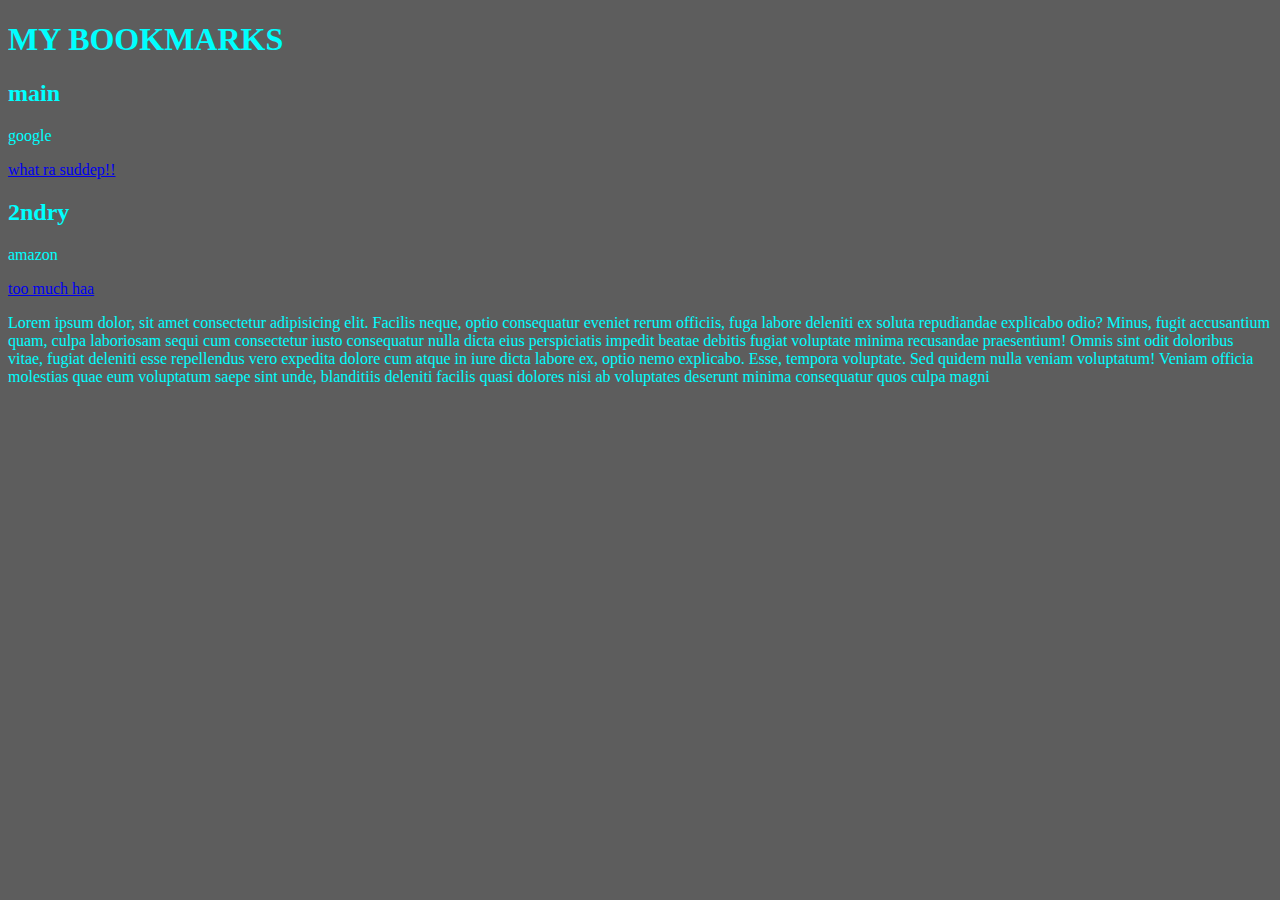
<file: index.html>
<!DOCTYPE html>
<html lang="en">
<head>
    <meta charset="UTF-8">
    <meta name="viewport" content="width=device-width, initial-scale=1.0">
    <title>website</title>
    <link rel="stylesheet" href="index.css">
</head>
<body>
   <h1> MY BOOKMARKS</h1>
   <H2>main</H2>
   <p>google</p>
   <a href="https://www.google.com">what ra suddep!!</a>
   <H2>2ndry</H2>
   <p>amazon</p>
   <a href="https://www.amazon.in">too much haa</a>
    <script src="index.js"></script> </script>
   <p> Lorem ipsum dolor, sit amet consectetur adipisicing elit. Facilis neque, optio consequatur eveniet rerum officiis, fuga labore deleniti ex soluta repudiandae explicabo odio? Minus, fugit accusantium quam, culpa laboriosam sequi cum consectetur iusto consequatur nulla dicta eius perspiciatis impedit beatae debitis fugiat voluptate minima recusandae praesentium! Omnis sint odit doloribus vitae, fugiat deleniti esse repellendus vero expedita dolore cum atque in iure dicta labore ex, optio nemo explicabo. Esse, tempora voluptate. Sed quidem nulla veniam voluptatum! Veniam officia molestias quae eum voluptatum saepe sint unde, blanditiis deleniti facilis quasi dolores nisi ab voluptates deserunt minima consequatur quos culpa magni </p>
</body>
</html>
</file>
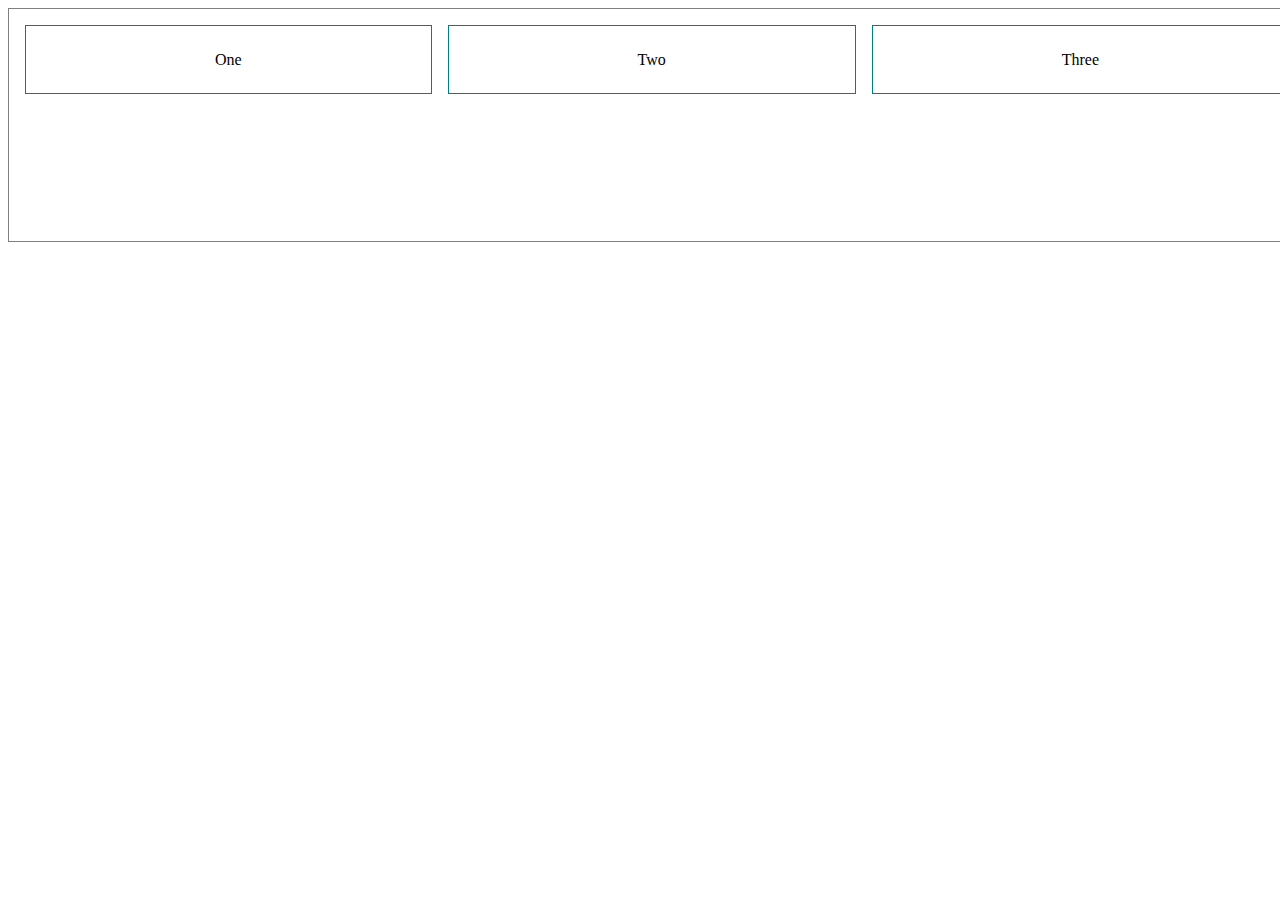
<file: border.html>
<!DOCTYPE html>
<html lang="en">
<head>
    <meta charset="UTF-8">
    <meta name="viewport" content="width=device-width, initial-scale=1.0">
    <title>Document</title>
    <link rel="stylesheet" href="/border.css"
</head>
<body>
    <section class="containerG">
        <div class="cell oneG centerFlex">One</div>
        
        <div class="cell twoG centerFlex">Two</div>
        
        <div class="cell threeG centerFlex">Three</div>
        
    </section>
</body>
</html>
</file>
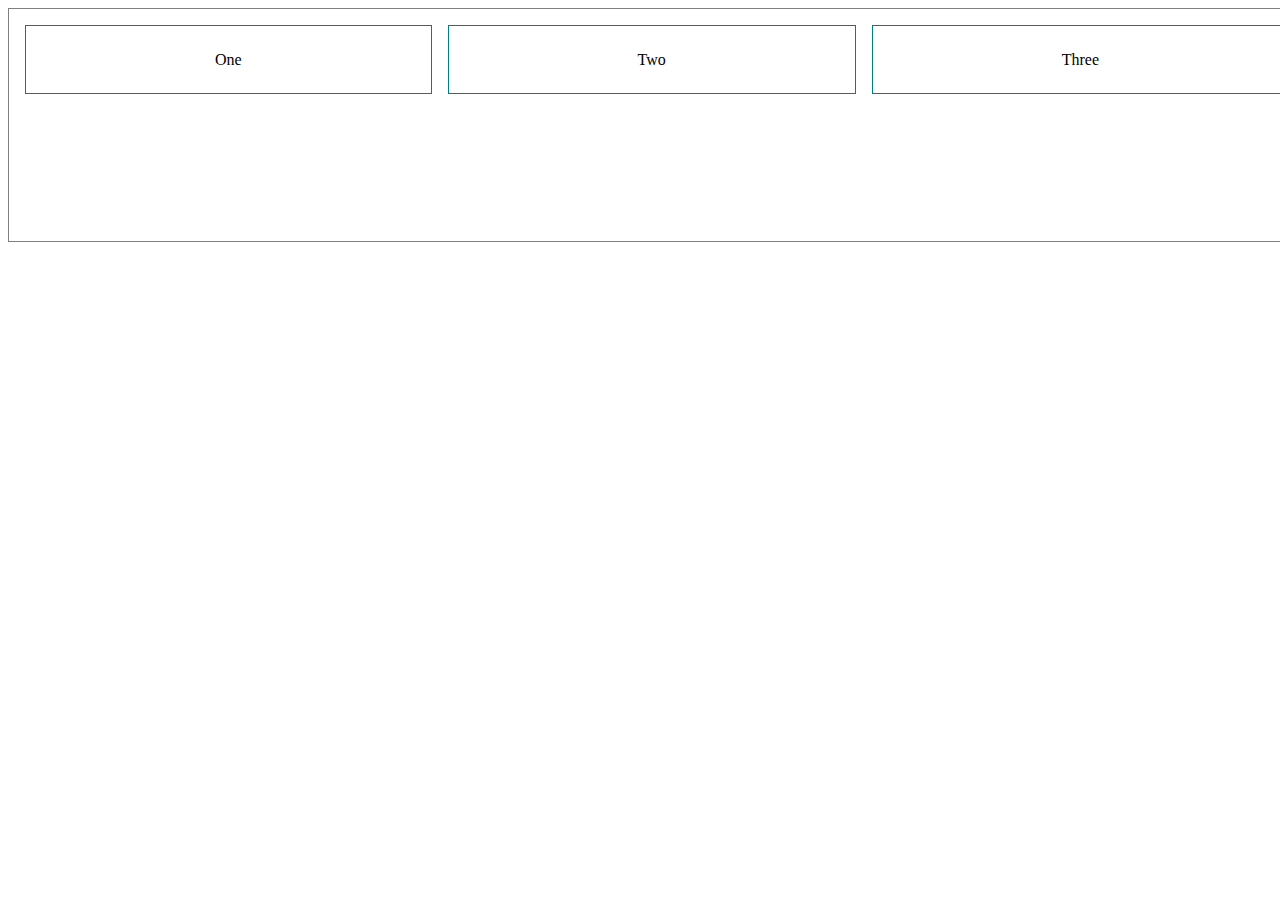
<file: box.html>
<!DOCTYPE html>
<html lang="en">
<head>
    <meta charset="UTF-8">
    <meta name="viewport" content="width=device-width, initial-scale=1.0">
    <title>Document</title>
    <link rel="stylesheet" href="/box.css"
</head>
<body>
    <section class="containerG">
        <div class="cell oneG centerFlex">One</div>
        
        <div class="cell twoG centerFlex">Two</div>
        
        <div class="cell threeG centerFlex">Three</div>
        
    </section>
</body>
</html>
</file>
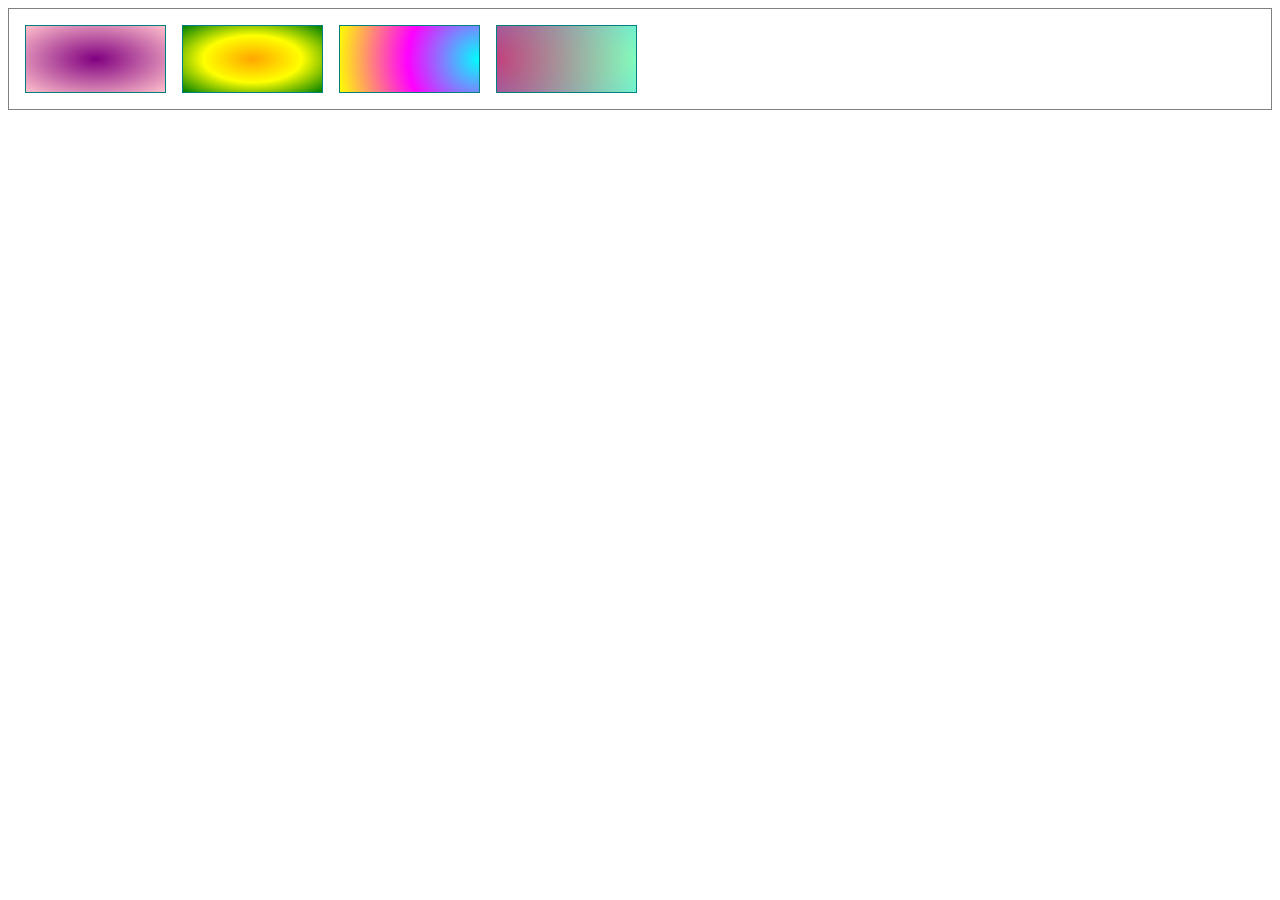
<file: colours.html>
<!DOCTYPE html>
<html lang="en">
<head>
    <meta charset="UTF-8">
    <meta name="viewport" content="width=device-width, initial-scale=1.0">
    <title>am i god</title>
    <link rel="stylesheet" href="colours.css"> <!-- Adjust the href attribute to match your CSS file path -->
</head>
<body>

<section class="containerG">
    <div class="cell two centerFlex"></div>
    <div class="cell more  centerFlex"></div>
    <div class="cell origin centerFlex"></div>
    <div class="cell multiple centerFlex"></div>
</section>

</body>
</html>
</file>
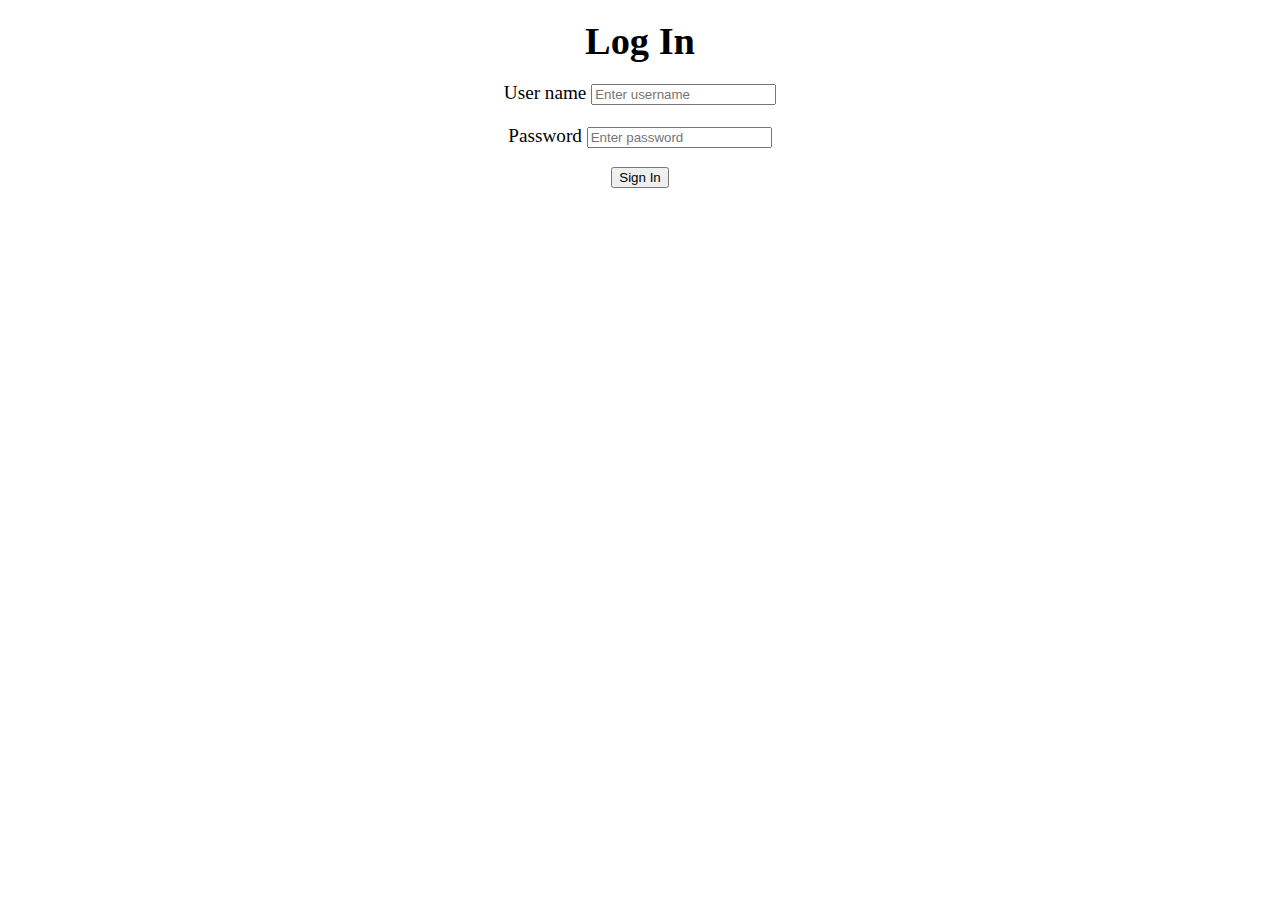
<file: login.html>
<!DOCTYPE html> 
<html lang="en"> 
<head> 
    <meta charset="UTF-8"> 
    <meta name="viewport" content="width=device-width, initial-scale=1.0"> 
    <title>Login</title> 
    <link rel="stylesheet" href="login.css"> 
</head> 
<body> 
    <h1>Log In</h1> 
    <label for="username">User name 
        <input id="username" type="text" name="username" value="" placeholder="Enter username" /> 
    </label> 
    <label for="password">Password 
        <input id="password" type="password" name="password" value="" placeholder="Enter password" /> 
    </label> 
    <button onclick="logIn()">Sign In</button> 
    <p class="welcome"></p> 
    <script src="login.js"></script> 
</body> 
</html>
</file>
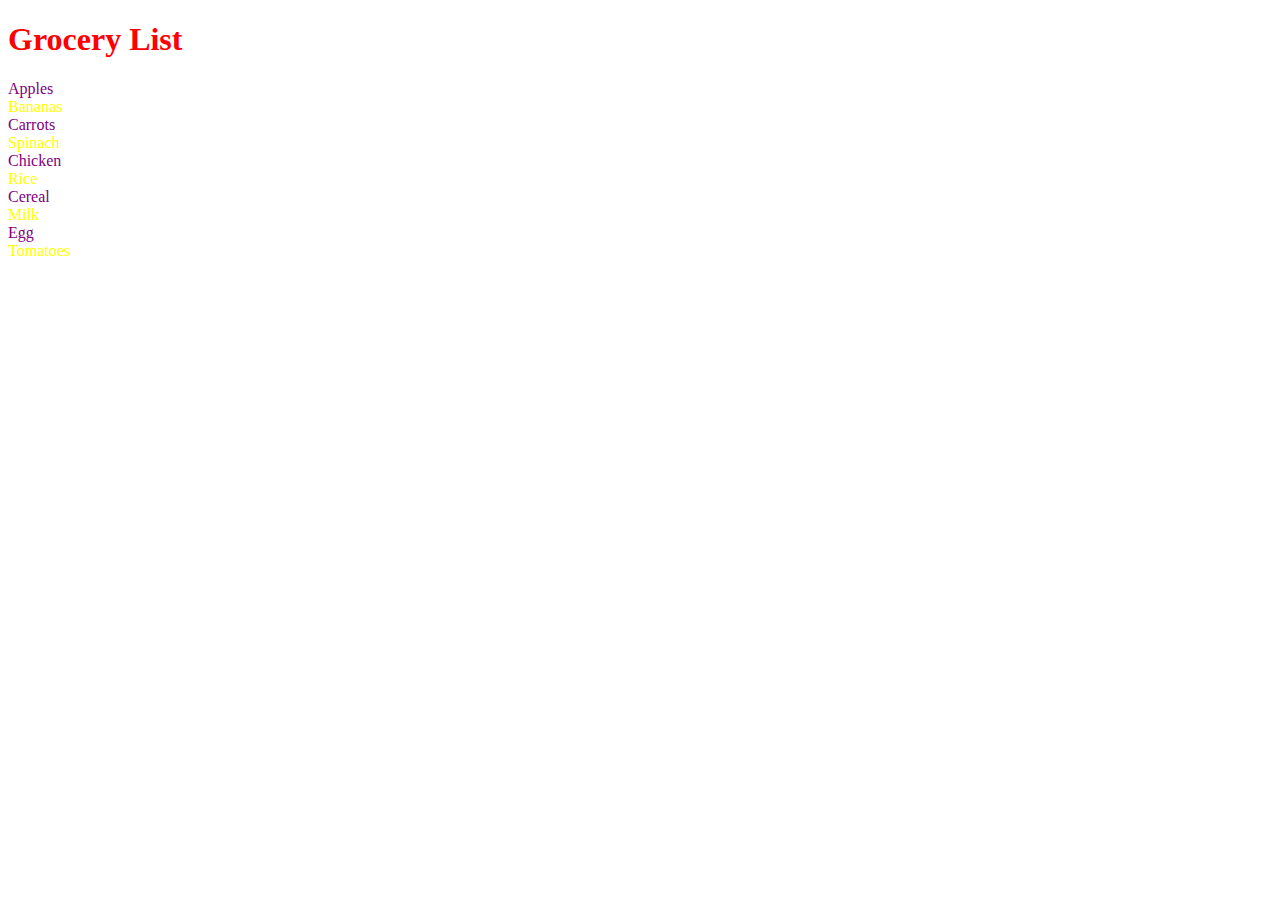
<file: selectors.html>
<!DOCTYPE html>
<html lang="en">
<head>
    <meta charset="UTF-8">
    <meta name="viewport" content="width=device-width, initial-scale=1.0">
    <title>Document</title>
    <link rel="stylesheet" href="/selectors.css">
</head>
<body>
    <h1>Grocery List</h1>
    <ol>
        <li>Apples</li>
        <li>Bananas</li>
        <li>Carrots</li>
        <li>Spinach</li>
        <li>Chicken</li>
        <li>Rice</li>
        <li>Cereal</li>
        <li>Milk</li>
        <li>Egg</li>
        <li>Tomatoes</li>
    </ol>
</body>
</html>
</file>
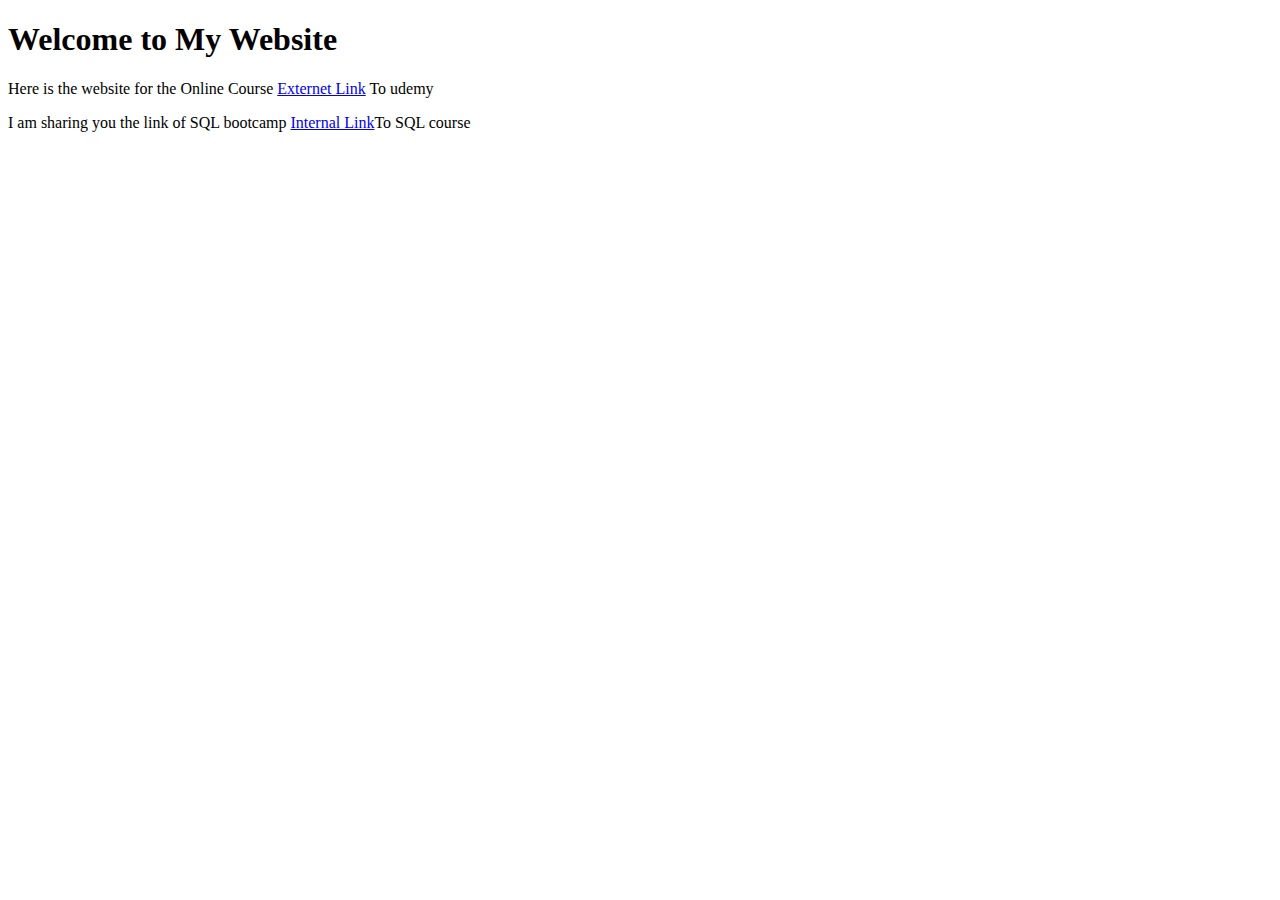
<file: Internet-tech-main/anker.html>
<!DOCTYPE html>
<html lang="en">
<head>
    <meta charset="UTF-8">
    <meta name="viewport" content="width=device-width, initial-scale=1.0">
    <title>External Link Example</title>
</head>
<body>
    <h1>Welcome to My Website</h1>

    <p>Here is the website for the Online Course <a href="https://www.udemy.com/">Externet Link</a> To udemy </p>
    <p>I am sharing you the link of SQL bootcamp <a href="https://www.udemy.com/course/the-complete-sql-bootcamp/">Internal Link</a>To SQL course</p>

    
</body>
</html>
</file>
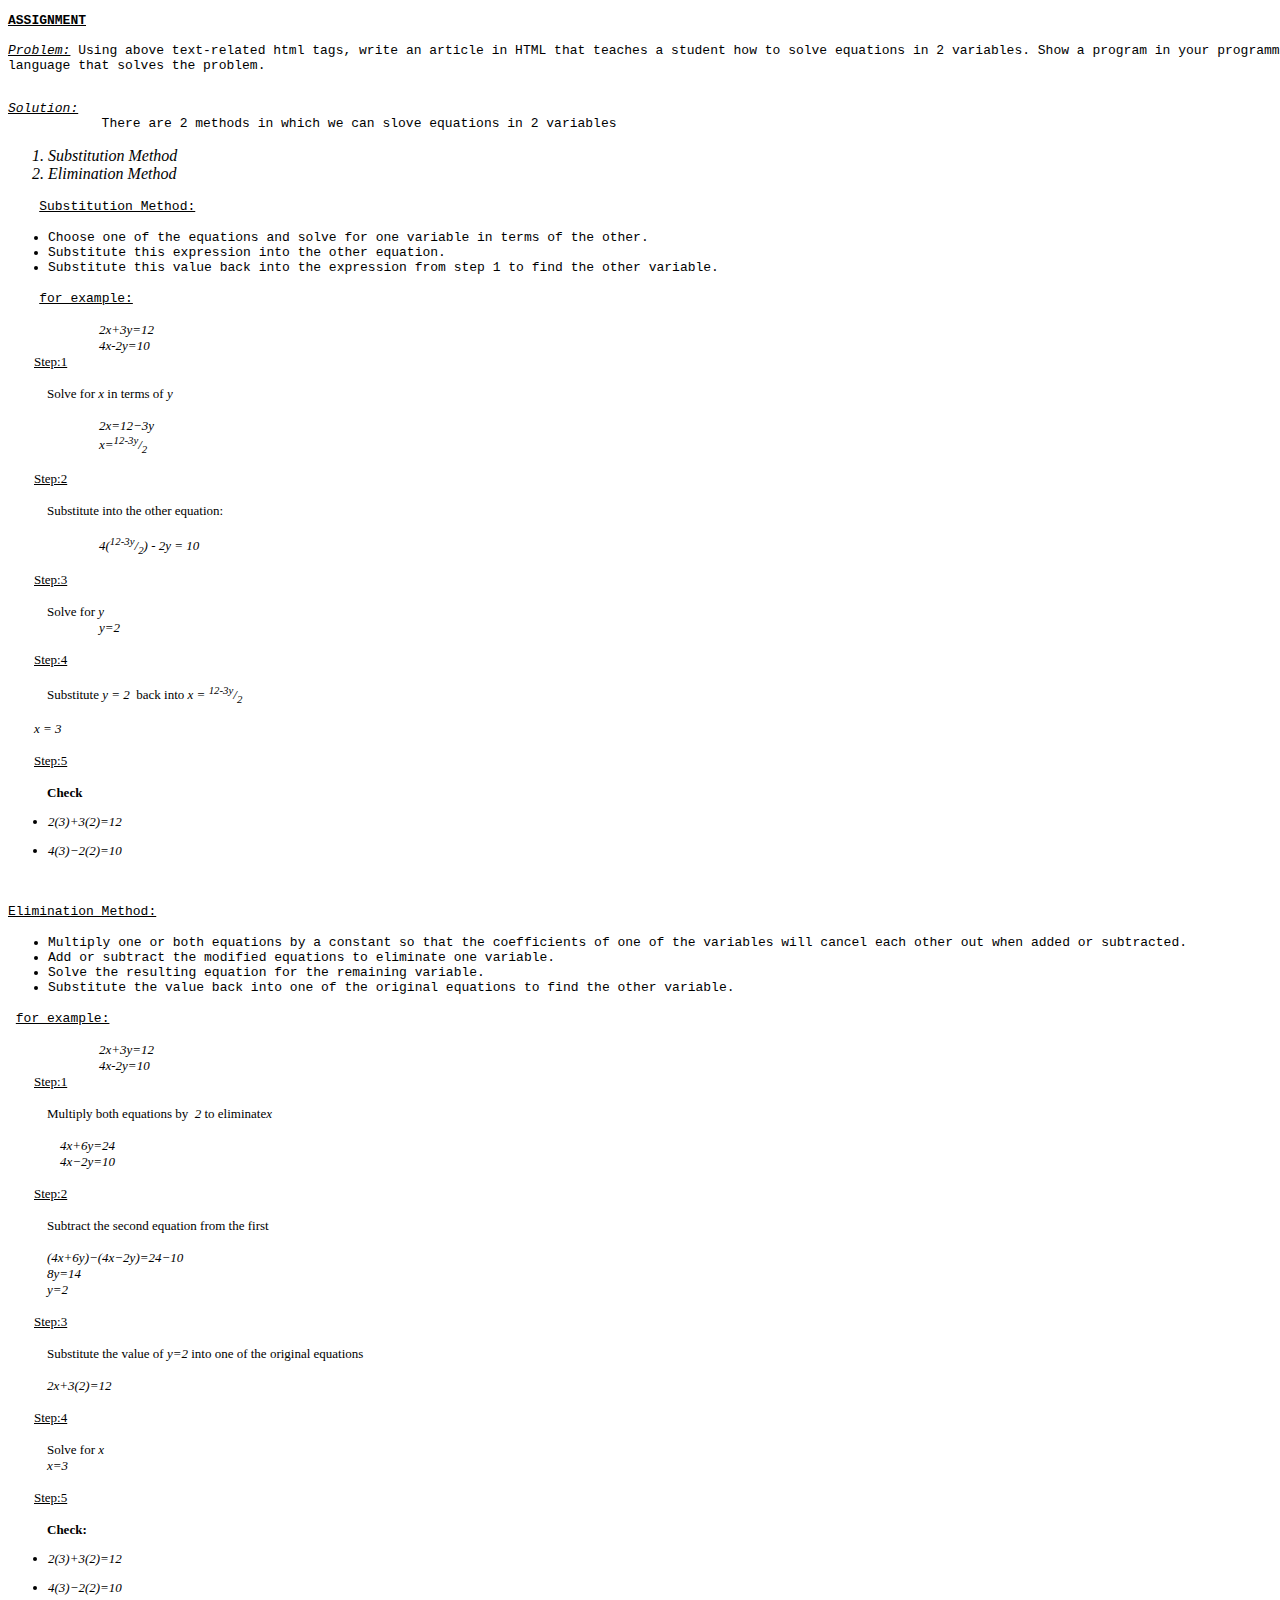
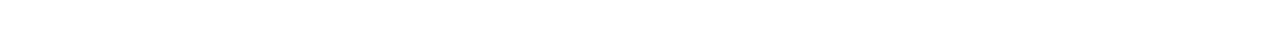
<file: Internet-tech-main/assaignment.html>
<!DOCTYPE html>
<html lang="en">
<head>
    <meta charset="UTF-8">
    <meta name="viewport" content="width=device-width, initial-scale=1.0">
    <title>ASSIGNMENT</title>
</head>
<body>
    <pre>
<u><strong>ASSIGNMENT</strong></u>

<u><em>Problem:</em></u> Using above text-related html tags, write an article in HTML that teaches a student how to solve equations in 2 variables. Show a program in your programming
language that solves the problem. 
    </pre>
<pre>
<u><i>Solution:</u></i>
            There are 2 methods in which we can slove equations in 2 variables </pre>
<p><em><ol start="1">
    <li>
    Substitution Method
    </li>
    <li>
    Elimination Method
    </li>
    </ol>
</em>
</p>
<pre>
    <u>Substitution Method:</u>
</pre>
<p>
<tt>
<ul>
    <li>
    Choose one of the equations and solve for one variable in terms of the other.
    </li>
    <li>
        Substitute this expression into the other equation.
    </li>
    <li>
        Substitute this value back into the expression from step 1 to find the other variable.
    </li>
</ul>
</tt>
</p>
<pre>
    <u>for example:</u>
</pre>
<p><font face = "Verdana" size="2">
<pre>
                            <em>2x+3y=12</em>
                            <em>4x-2y=10</em>
        <u>Step:1</u>

            Solve for <em>x</em> in terms of <em>y</em>

                            <em>2x=12−3y</em>
                            <em>x=<sup>12-3y</sup>/<sub>2</sub></em>

        <u>Step:2</u>

            Substitute into the other equation:

                            <em>4(<sup>12-3y</sup>/<sub>2</sub>) - 2y = 10</em>

        <u>Step:3</u>

            Solve for <em>y</em>
                            <em>y=2</em>

        <u>Step:4</u>

            Substitute <em>y = 2 </em> back into <em>x = <sup>12-3y</sup>/<sub>2</sub></em>

        <em>x = 3</em>

        <u>Step:5</u>

            <strong>Check</strong>
<ul><li><em>2(3)+3(2)=12</em></li></ul><ul><li><em>4(3)−2(2)=10</em></li></ul>
</pre>
</font>
</p>
<pre>
<u>Elimination Method:</u>
</pre>
<p>
<tt>
<ul>
<li>
    Multiply one or both equations by a constant so that the coefficients of one of the variables will cancel each other out when added or subtracted.
</li>
<li>
    Add or subtract the modified equations to eliminate one variable.
</li>
<li>
    Solve the resulting equation for the remaining variable.
</li>
<li>
    Substitute the value back into one of the original equations to find the other variable.
</li>
</ul>
</tt>
</p>

<pre> <u>for example:</u></pre>
<p><font face = "Verdana" size="2">
<pre>
                            <em>2x+3y=12</em>
                            <em>4x-2y=10</em>
        <u>Step:1</u>

            Multiply both equations by <em> 2</em> to eliminate<em>x</em>

                <em>4x+6y=24</em>
                <em>4x−2y=10</em>

        <u>Step:2</u>

            Subtract the second equation from the first

            <em>(4x+6y)−(4x−2y)=24−10</em>
            <em>8y=14</em>
            <em>y=2</em>

        <u>Step:3</u>

            Substitute the value of <em>y=2</em> into one of the original equations

            <em>2x+3(2)=12</em>

        <u>Step:4</u>

            Solve for <em>x</em>
            <em>x=3</em>

        <u>Step:5</u>

            <Strong>Check:</Strong>
<ul><li><em>2(3)+3(2)=12</em></li></ul><ul><li><em>4(3)−2(2)=10</em></li></ul>
</pre>
</font>
</p>

</body>
</html>
</file>
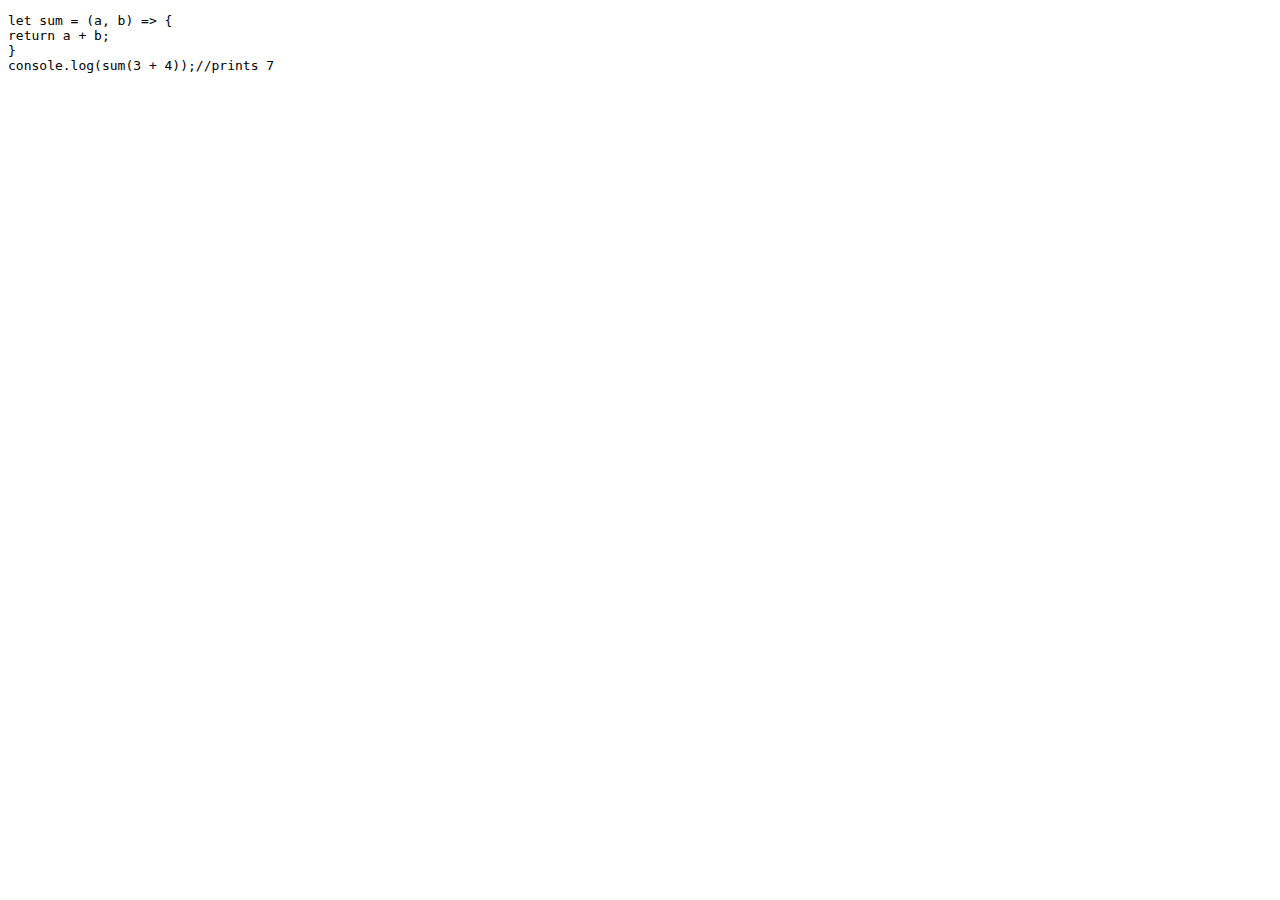
<file: Internet-tech-main/excercise-4.html>
<!DOCTYPE html>
<html lang="en">
<head>
    <meta charset="UTF-8">
    <meta name="viewport" content="width=device-width, initial-scale=1.0">
    <title>Document</title>
</head>
<body>
    <code>
        <pre>
let sum = (a, b) => {
return a + b;
}
console.log(sum(3 + 4));//prints 7
        </pre>
    </code>
</body>
</html>
</file>
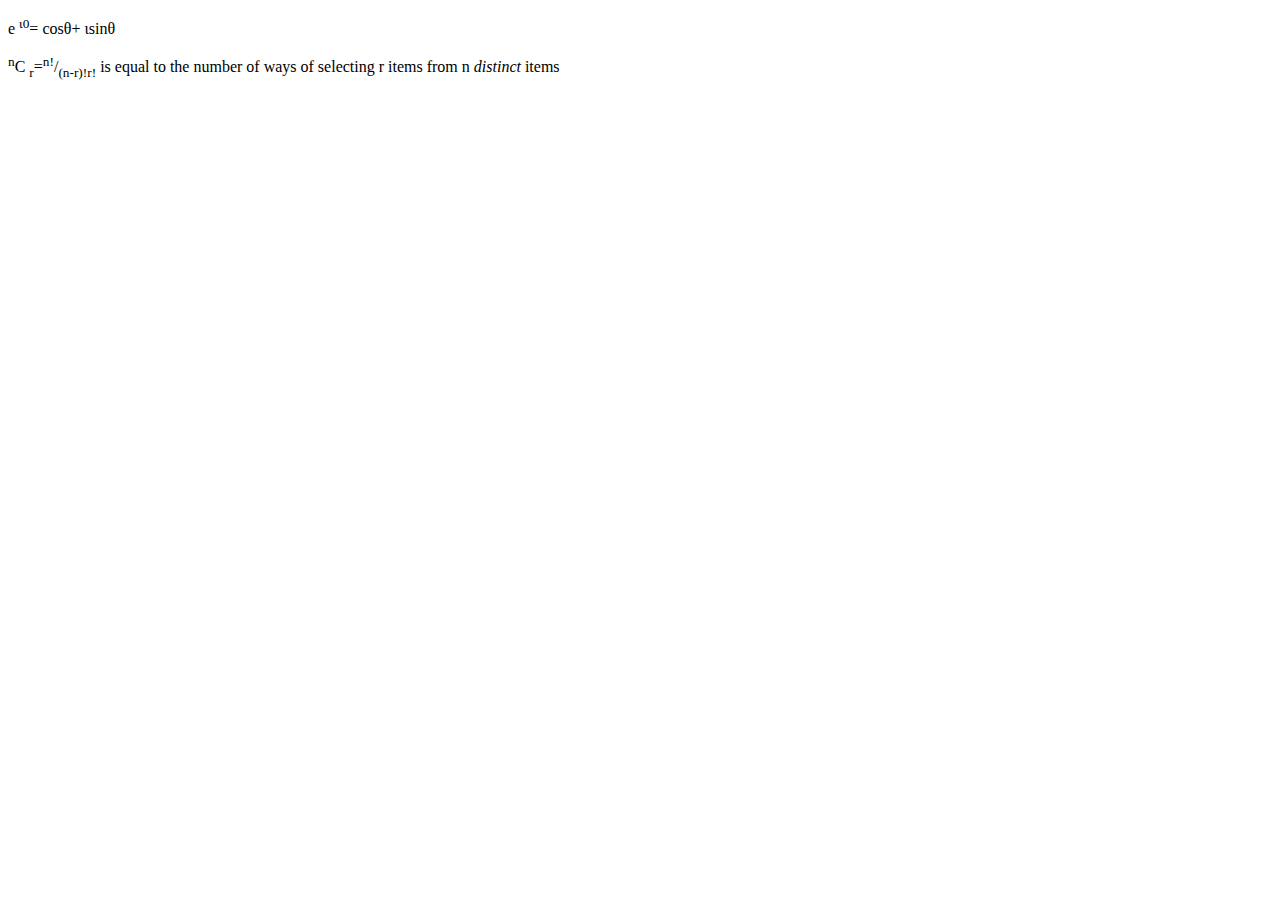
<file: Internet-tech-main/exercise-2.html>
<!DOCTYPE html>
<html lang="en">
<head>
    <meta charset="UTF-8">
    <meta name="viewport" content="width=device-width, initial-scale=1.0">
    <title>excercise-2</title>
</head>
<body>
    <p>e <sup>&#617;0</sup>= cos&#952;+ &#617;sin&#952;</p>
    <p><sup>n</sup>C <sub>r</sub>=<sup>n!</sup>/<sub>(n-r)!r!</sub> is equal to the number of ways of selecting r items from n <em> distinct </em> items </p>
</body>
</html>
</file>
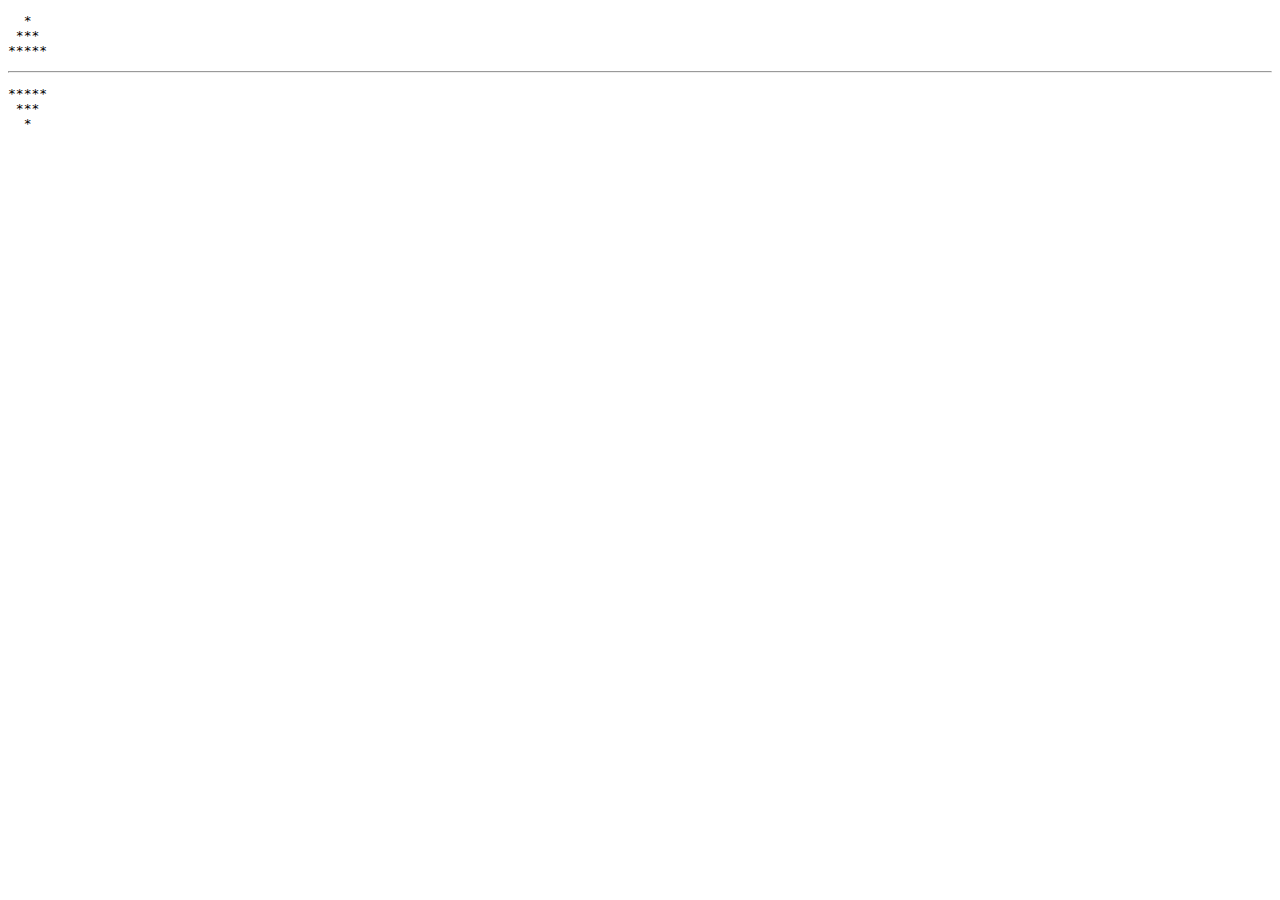
<file: Internet-tech-main/exercise-3.html>
<!DOCTYPE html>
<html lang="en">
<head>
    <meta charset="UTF-8">
    <meta name="viewport" content="width=device-width, initial-scale=1.0">
    <title></title>
</head>
<body>
    <pre>
  *
 ***
*****
</pre>
<hr>
<pre>
*****
 ***
  *
</pre>

</body>
</html>
</file>
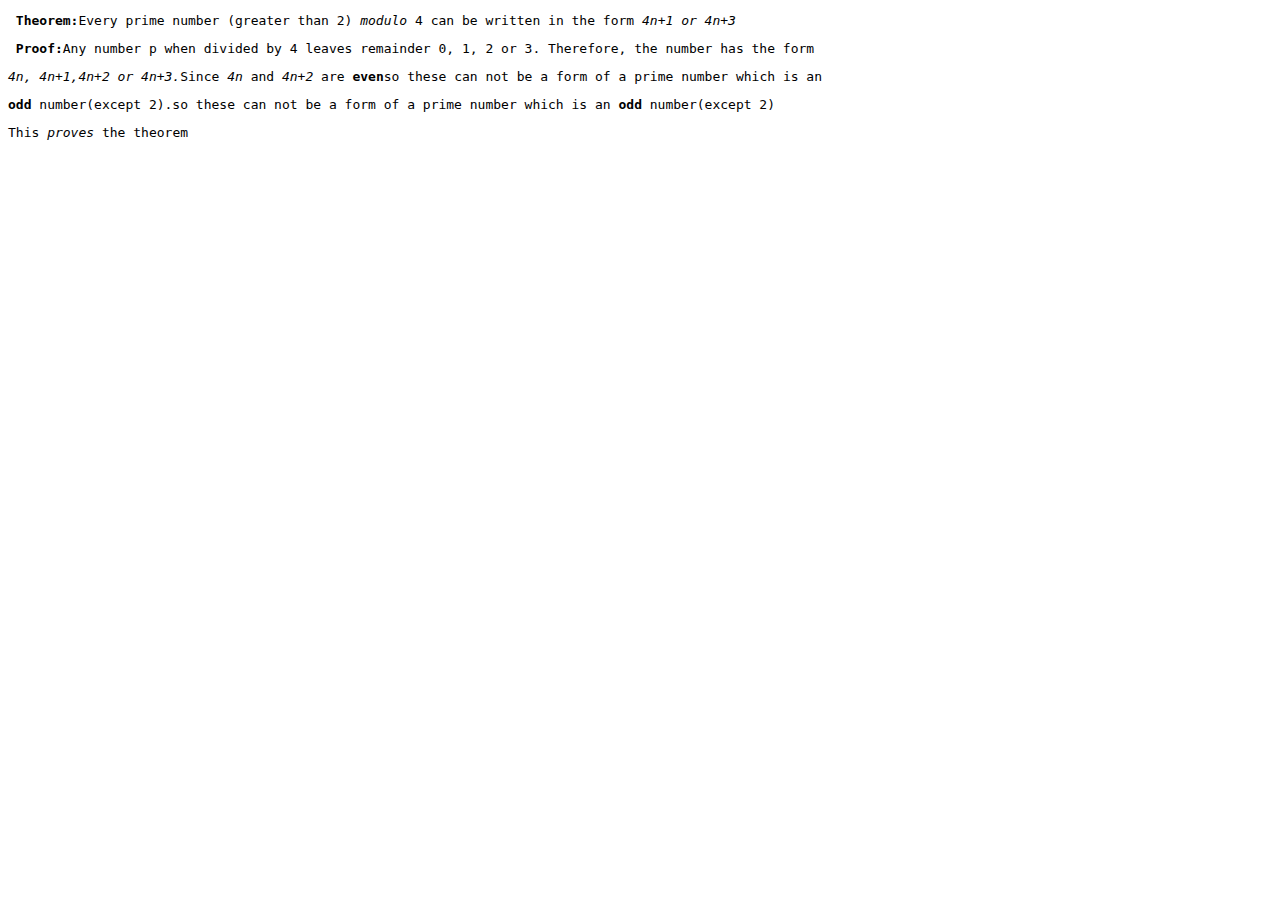
<file: Internet-tech-main/exercise.html>
<!DOCTYPE html>
<html lang="en">
<head>
    <meta charset="UTF-8">
    <meta name="viewport" content="width=device-width, initial-scale=1.0">
    <title>excersie</title>
</head>
<body>
<pre> <strong>Theorem:</strong>Every prime number (greater than 2) <em>modulo</em> 4 can be written in the form<em> 4n+1 or 4n+3</em></pre>
<pre> <strong>Proof:</strong>Any number p when divided by 4 leaves remainder 0, 1, 2 or 3. Therefore, the number has the form <em> </pre>
     <pre>4n, 4n+1,4n+2 or 4n+3.</em>Since <em>4n</em> and <em>4n+2</em> are <strong>even</strong>so these can not be a form of a prime number which is an </pre>
     <pre><strong>odd</strong> number(except 2).so these can not be a form of a prime number which is an <strong>odd</strong> number(except 2)</pre>
        <pre>This<em> proves</em> the theorem</pre> 
  
</body>
</html>
</file>
<file: index.css>
body{
    background-color: rgba(0, 0, 0, 0.636);
    color: aqua;
}
</file>
<file: border.css>
.containerG {
    height: 200px;
    width: 100%;
    border: 1px solid gray;
    padding: 1em;
    display: grid;
    grid-template-areas: "one two two"
    "one two two"
    "one three three";
    gap: 1em;
}
.centerFlex {
    display: flex;
    align-items: center;
    justify-content: center;
}
.cell {
    border: 1px solid teal;
}r
</file>
<file: box.css>
.containerG {
    height: 200px;
    width: 100%;
    border: 1px solid gray;
    padding: 1em;
    display: grid;
    grid-template-areas: "one two two"
    "one two two"
    "one three three";
    gap: 1em;
}
.centerFlex {
    display: flex;
    align-items: center;
    justify-content: center;
}
.cell {
    border: 1px solid teal;
}r
</file>
<file: colours.css>
.containerG {
    box-sizing: border-box;
    height: auto;
    width: 100%;
    border: 1px solid gray;
    padding: 1em;
    display: flex;
    gap: 1em;
}

.centerFlex {
    display: flex;
    align-items: center;
    justify-content: center;
}

.cell {
    border: 1px solid teal;
    padding: 0.5em;
    width: 10%;
    height: 50px;
}

.two {
    background: radial-gradient(purple, pink);
}

.more {
    background: radial-gradient(orange, yellow, green);
}

.origin {
    background: radial-gradient(circle at 100%, cyan, magenta, yellow);
}

.multiple {
    background: radial-gradient(circle at 0%, rgba(255, 0, 0, 0.5), rgba(0, 255, 255, 0.5)), radial-gradient(circle at 100%, rgba(255, 255, 0, 0.5), rgba(0, 0, 255, 0.5));
}
</file>
<file: login.css>
* {
    margin: 0;
    box-sizing: border-box;
}

body {
    display: flex;
    margin: auto;
    flex-direction: column;
    align-items: center;
    gap: 1em;
    margin-top: 1em;
    font-size: 1.2em;
}
</file>
<file: selectors.css>
h1 { color: red; }
ol {
    list-style-type: none;
    padding: 0;
}

ol li:nth-child(odd) {
    color: purple;
}

ol li:nth-child(even) {
    color: yellow;
}
</file>
